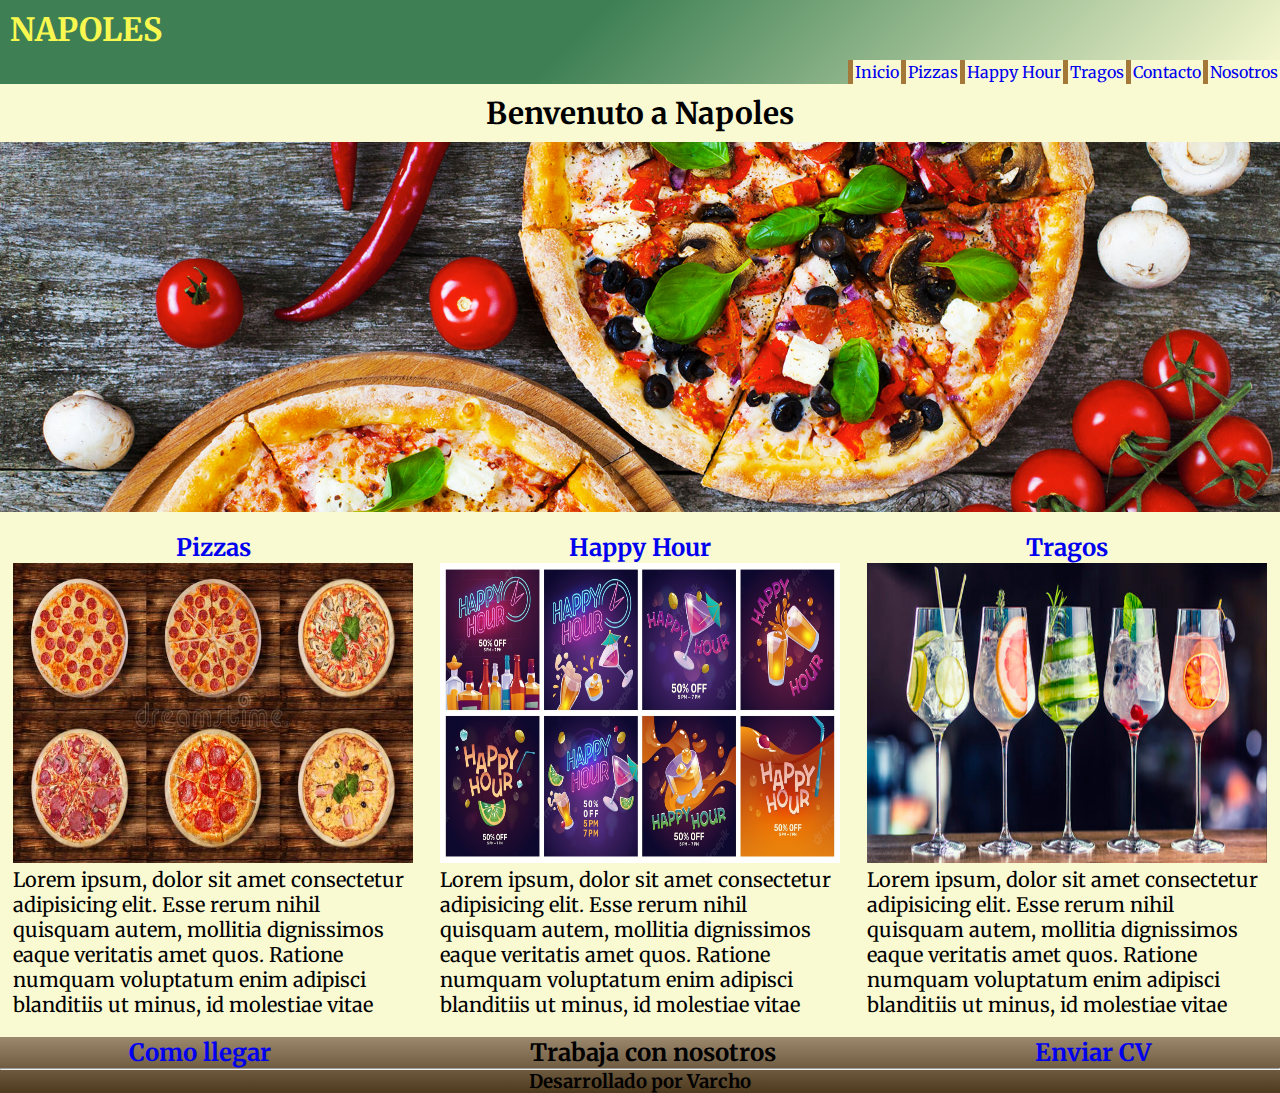
<file: index.html>
<!DOCTYPE html>
<html>
<head>
    <meta charset="utf-8">
    <meta http-equiv="X-UA-Compatible"
    content="IE=edge">
<meta name="keywords" content="Napoles, Pizzeria, Buenos Aires,"> 
<meta name="description" content="">
<meta name="viewport" content="width=device-width, initial-scale=1.0">
<title>Napoles - Sitio Oficial de Napoles</title>
<meta name="descripcion" content="Napoles. Las mejores pizzas, al mejor estilo napolitano">
<link rel="shortcut icon" href="favicon.ico" type="image/x-icon">
<link rel="icon" href="favicon.ico" type="image/x-icon">
<link rel="stylesheet" href="destino.css">
<link rel="preconnect" href="https://fonts.googleapis.com">
<link rel="preconnect" href="https://fonts.gstatic.com" crossorigin>
</head>    
<body id="grid">
    <header>
        <h1 class="margen textoAnimado">NAPOLES</h1>
    
            <ul class="menu-flex2">
                
                <li><a href="index.html"> Inicio </a></li>
                <li><a href="pizzas.html"> Pizzas </a></li>
                <li><a href="happyhour.html"> Happy Hour </a></li>   
                <li><a href="tragos.html"> Tragos </a></li> 
                <li><a href="contacto.html"> Contacto </a></li>
                <li><a href="nosotros.html"> Nosotros </a></li>
            </ul>
    </header>


    <nav id="titulo"><H1 class="textoTitulo centrar margen">Benvenuto a Napoles</h1>

        <div class="fondoInicio"></div></nav> 

<main class="main-flex">
    <section id="pizzas" class="menuAnimado">
        <h2 class="centrar"><a href="pizzas.html"> Pizzas </a></h2>    
        <img class="img" src="pizzas.jpg" alt="Foto del menu Pizzas"> 
        <P class="texto ancho">Lorem ipsum, dolor sit amet consectetur adipisicing elit. Esse rerum nihil quisquam autem, mollitia dignissimos eaque veritatis amet quos. Ratione numquam voluptatum enim adipisci blanditiis ut minus, id molestiae vitae</P>
    </section>
</main>
<main class="main-flex">

<section id="happyhour" class="menuAnimado">
    <h2 class="centrar"><a href="happyhour.html"> Happy Hour </a></h2>
    <img class="img" src="happyhour.jpg" alt="Foto del Happy Hour">
    <P class="texto ancho">Lorem ipsum, dolor sit amet consectetur adipisicing elit. Esse rerum nihil quisquam autem, mollitia dignissimos eaque veritatis amet quos. Ratione numquam voluptatum enim adipisci blanditiis ut minus, id molestiae vitae</P>
</section>
</main>
<main class="main-flex">

<section id="tragos" class="menuAnimado">  
    <h2 class="centrar"><a href="tragos.html">Tragos</a></h2>
    <img class="img" src="tragoS.jpg" alt="Foto de los tragoss"> 
    <P class="texto ancho">Lorem ipsum, dolor sit amet consectetur adipisicing elit. Esse rerum nihil quisquam autem, mollitia dignissimos eaque veritatis amet quos. Ratione numquam voluptatum enim adipisci blanditiis ut minus, id molestiae vitae</P>
</section>
</main>

    <footer id="pie">
      <div class="footer-flex">
        <h2 class="margen1"><a href="contacto.html"> Como llegar </a></h2>
        <h2 class="margen1">Trabaja con nosotros</h2>

        <h2 class="margen1"><a href="contacto.html"> Enviar CV </a></h2>

    </div> 
<hr>
<h3 class="centrar">Desarrollado por Varcho</h3>

    
    
    </footer>
</body>
</html>
</file>
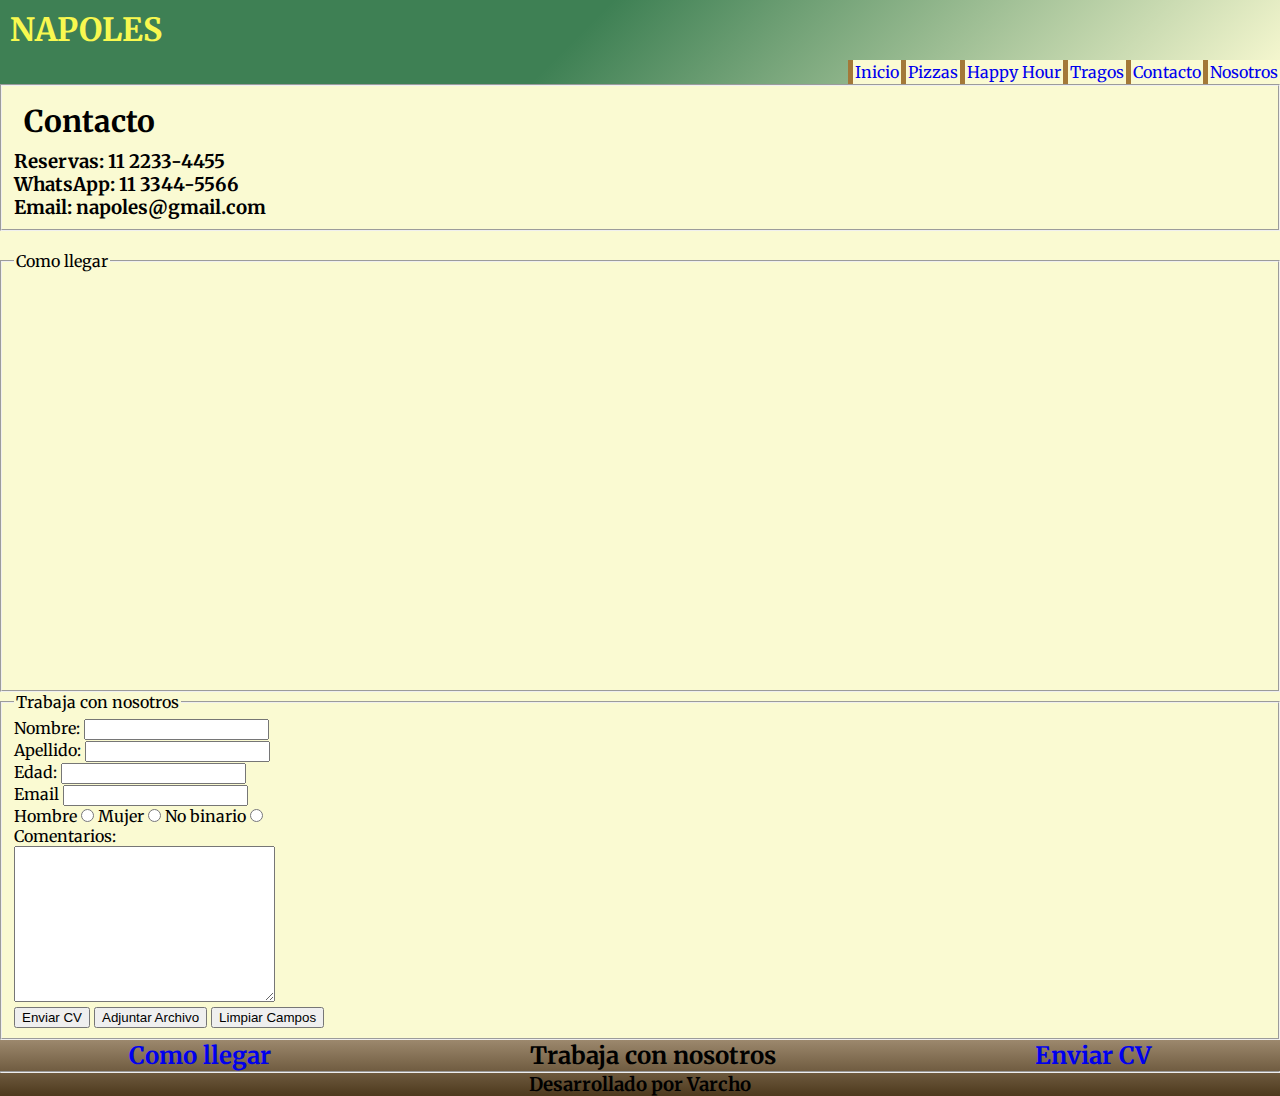
<file: contacto.html>
<!DOCTYPE html>
<html lang="en">
<head>
    <meta charset="UTF-8">
    <meta http-equiv="X-UA-Compatible" content="IE=edge">
    <meta name="viewport" content="width=device-width, initial-scale=1">
    <title>Contacto - Sitio Oficial de Napoles</title>
    <link rel="stylesheet" href="destino.css">
    <link rel="preconnect" href="https://fonts.googleapis.com">
    <link rel="preconnect" href="https://fonts.gstatic.com" crossorigin>
    <link rel="shortcut icon" href="favicon.ico" type="image/x-icon">
    <link rel="icon" href="favicon.ico" type="image/x-icon">
</head>
<body id="gridcontacto">
    <header>
        <h1 class="margen textoAnimado">NAPOLES</h1>
    
            <ul class="menu-flex2">
                
                <li><a href="index.html"> Inicio </a></li>
                <li><a href="pizzas.html"> Pizzas </a></li>
                <li><a href="happyhour.html"> Happy Hour </a></li>   
                <li><a href="tragos.html"> Tragos </a></li> 
                <li><a href="contacto.html"> Contacto </a></li>
                <li><a href="nosotros.html"> Nosotros </a></li>
            </ul>
    </header>

       
        
<main>
    <nav>
    <fieldset>
        <h1 class="textoTitulo margen">Contacto</h1>
        <h2></h2>
<h3>Reservas: 11 2233-4455</h3>
<h3>WhatsApp: 11 3344-5566</h3>
<h3>Email: napoles@gmail.com</h3>
</fieldset> 
</nav>
<section id="comollegar">
<fieldset>
<legend class="margenInterno">Como llegar</legend>
    <iframe src="https://www.google.com/maps/embed?pb=!1m18!1m12!1m3!1d3290.296482671264!2d-58.54124404872352!3d-34.444621080405255!2m3!1f0!2f0!3f0!3m2!1i1024!2i768!4f13.1!3m3!1m2!1s0x95bcafeceea27e69%3A0xbe808bdc39d0e7ee!2sGral.%20Arias%202500%2C%20B1646%20Victoria%2C%20Provincia%20de%20Buenos%20Aires!5e0!3m2!1ses-419!2sar!4v1657694841259!5m2!1ses-419!2sar" width="400" height="400" style="border:0;" allowfullscreen="" loading="lazy" referrerpolicy="no-referrer-when-downgrade"></iframe>
</fieldset> 
<h2></h2>
</section>
<section id="trabaja">
<fieldset>
    <legend class="margenInterno">Trabaja con nosotros</legend>
<form action="">
    <label for="Nombre">Nombre:</label>
    <input type="text" name="Nombre">
    <div></div>
    <label for="Apellido">Apellido:</label>
    <input type="text" name="Apellido">
    <div></div>
    <label for="Edad">Edad:</label>
    <input type="text" name="Edad">
    <div></div>
    <label for="Correo">Email</label>
    <input type="Email" name="Correo"><br>
    <h2></h2>
    Hombre
    <input type="radio" name="sexo" value="Hombre" />
    Mujer
    <input type="radio" name="sexo" value="Mujer" />
    No binario
    <input type="radio" name="sexo" value="No Binario" />

    <h2></h2>
<label for="Comentarios">Comentarios:</label><br>
<textarea name="Comentarios" id="" cols="30" rows="10"></textarea>
<h2></h2>
<input type="submit" value="Enviar CV"/>
<input type="submit" value="Adjuntar Archivo"/>
    <input type="reset" value="Limpiar Campos"/>
</fieldset>
</form>
</section>
</main>
<footer id="pie">
    <div class="footer-flex">
      <h2 class="margen1"><a href="contacto.html"> Como llegar </a></h2>
      <h2 class="margen1">Trabaja con nosotros</h2>

      <h2 class="margen1"><a href="contacto.html"> Enviar CV </a></h2>

  </div> 
<hr>
<h3 class="centrar">Desarrollado por Varcho</h3>

  
  
  </footer>
</body>
</html>
</file>
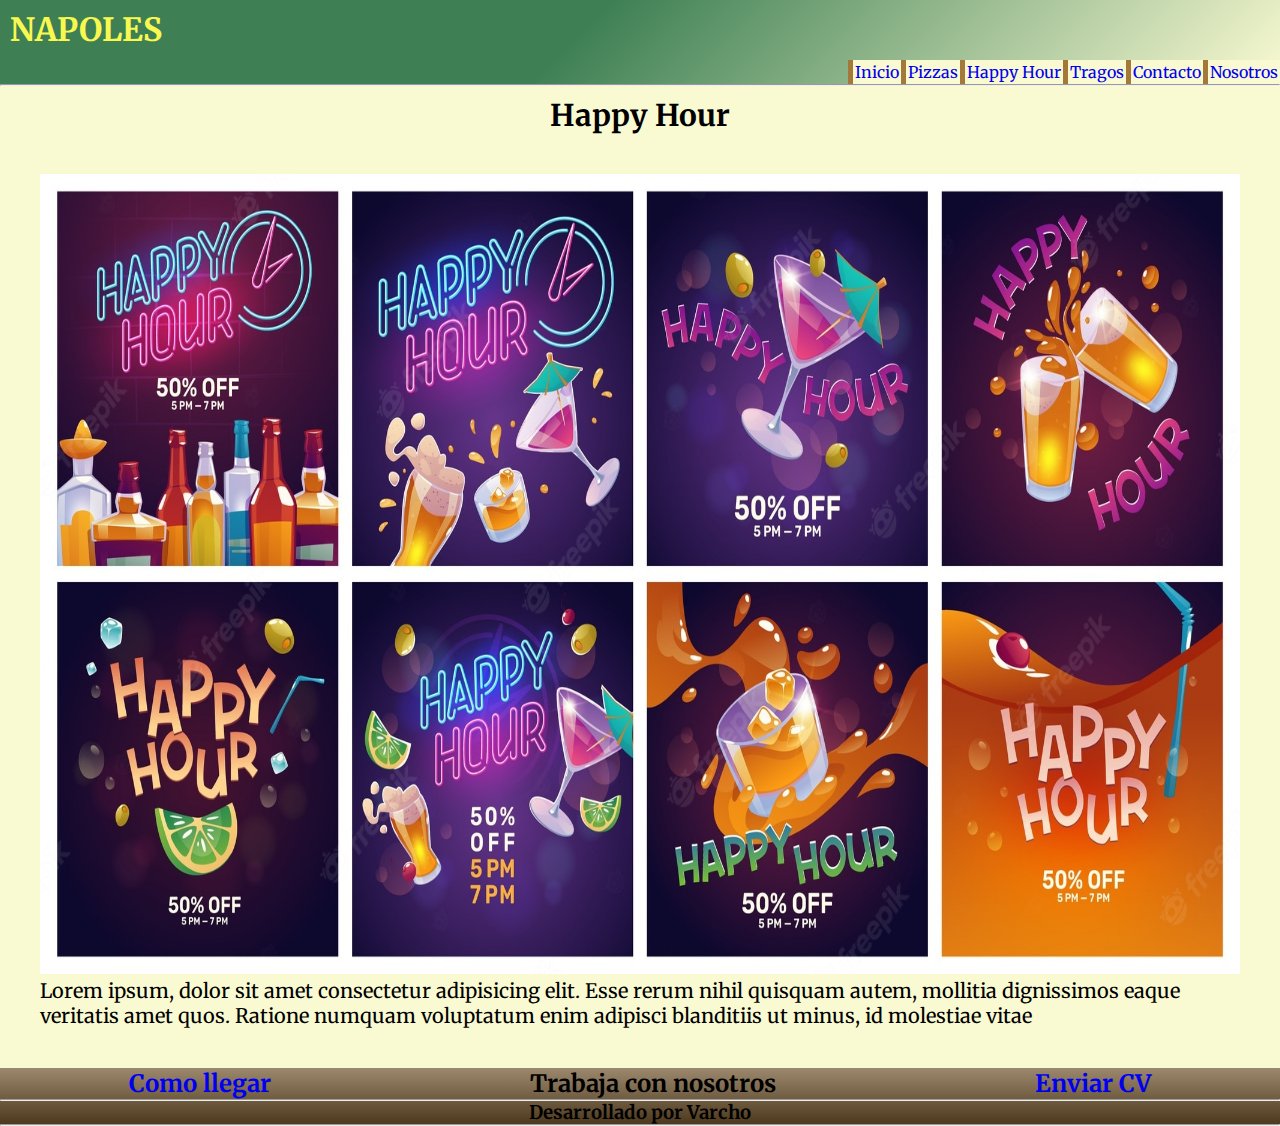
<file: happyhour.html>
<!DOCTYPE html>
<html lang="en">
<head>
    <meta charset="UTF-8">
    <meta http-equiv="X-UA-Compatible" content="IE=edge">
    <meta name="viewport" content="width=device-width, initial-scale=1">
    <title>Happy Hour - Sitio Oficial de Napoles</title>
    <link rel="stylesheet" href="destino.css">
    <link rel="preconnect" href="https://fonts.googleapis.com">
    <link rel="preconnect" href="https://fonts.gstatic.com" crossorigin>
    <link rel="shortcut icon" href="favicon.ico" type="image/x-icon">
<link rel="icon" href="favicon.ico" type="image/x-icon">
</head>
<body id="gridhappy">
    <header>
    <h1 class="margen textoAnimado">NAPOLES</h1>
        <ul class="menu-flex2">
            <li><a href="index.html"> Inicio </a></li>
            <li><a href="pizzas.html"> Pizzas </a></li>
            <li><a href="happyhour.html"> Happy Hour </a></li>   
            <li><a href="tragos.html"> Tragos </a></li> 
            <li><a href="contacto.html"> Contacto </a></li>
            <li><a href="nosotros.html"> Nosotros </a></li>
        </ul>
</header>

<hr>

<main>
    <nav>
  <h1 class="textoTitulo centrar margen">Happy Hour</h1> </nav>
<section id="principal" class="margen">
    <img class="fondos" src="happyhour.jpg" alt="Banner del Happy Hour">
    <P class="texto">Lorem ipsum, dolor sit amet consectetur adipisicing elit. Esse rerum nihil quisquam autem, mollitia dignissimos eaque veritatis amet quos. Ratione numquam voluptatum enim adipisci blanditiis ut minus, id molestiae vitae</P>
</section>
</main>
<hr>
<footer id="pie">
  <div class="footer-flex">
    <h2 class="margen1"><a href="contacto.html"> Como llegar </a></h2>
    <h2 class="margen1">Trabaja con nosotros</h2>

    <h2 class="margen1"><a href="contacto.html"> Enviar CV </a></h2>

</div> 
<hr>
<h3 class="centrar">Desarrollado por Varcho</h3>



</footer>
</body>
</html>
</file>
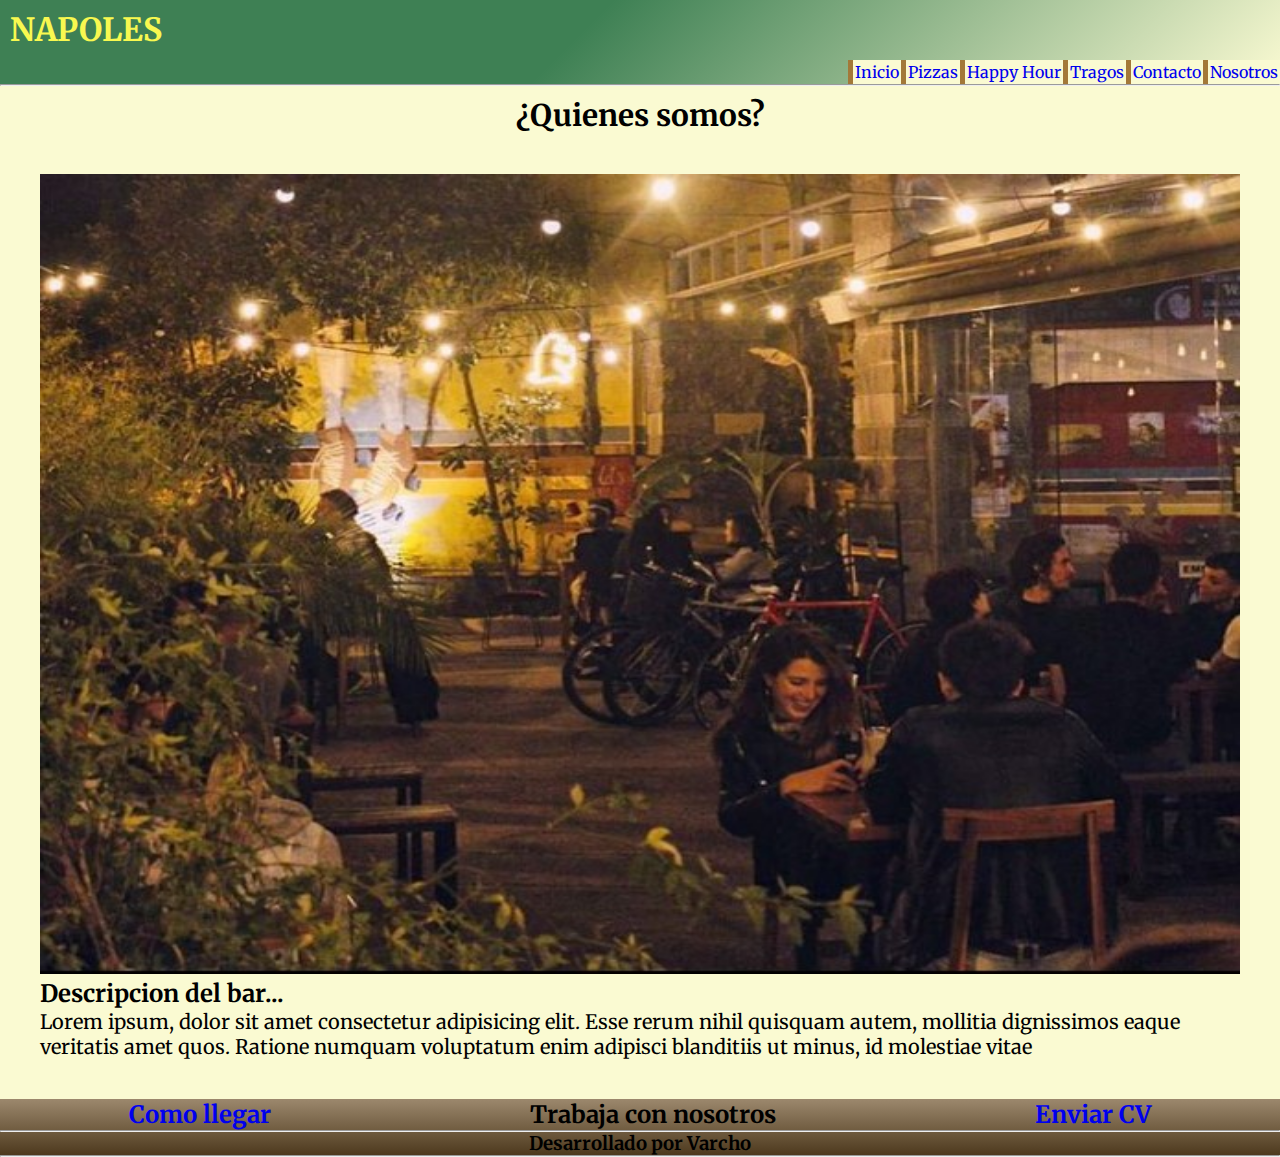
<file: nosotros.html>
<!DOCTYPE html>
<html lang="en">
<head>
    <meta charset="UTF-8">
    <meta http-equiv="X-UA-Compatible" content="IE=edge">
    <meta name="viewport" content="width=device-width, initial-scale=1">
    <title>Nosotros - Sitio Oficial de Napoles</title>
    <link rel="stylesheet" href="destino.css">
    <link rel="preconnect" href="https://fonts.googleapis.com">
    <link rel="preconnect" href="https://fonts.gstatic.com" crossorigin>
    <link rel="shortcut icon" href="favicon.ico" type="image/x-icon">
    <link rel="icon" href="favicon.ico" type="image/x-icon">
</head>
<body id="gridnosotros">
    <header>
        <h1 class="margen textoAnimado">NAPOLES</h1>
    
            <ul class="menu-flex2">
                
                <li><a href="index.html"> Inicio </a></li>
                <li><a href="pizzas.html"> Pizzas </a></li>
                <li><a href="happyhour.html"> Happy Hour </a></li>   
                <li><a href="tragos.html"> Tragos </a></li> 
                <li><a href="contacto.html"> Contacto </a></li>
                <li><a href="nosotros.html"> Nosotros </a></li>
            </ul>
    </header>
        
<hr>
    <main>
        <nav>
        <h1 class="textoTitulo centrar margen">¿Quienes somos?</h1>
    </nav>
    <section id="principal" class="margen">
<img class="fondos" src="fondonosotros.jpg" alt="foto del bar">
<h2>Descripcion del bar...</h2>
<P class="texto">Lorem ipsum, dolor sit amet consectetur adipisicing elit. Esse rerum nihil quisquam autem, mollitia dignissimos eaque veritatis amet quos. Ratione numquam voluptatum enim adipisci blanditiis ut minus, id molestiae vitae</P>
</section>
  </main>
<hr>
<footer id="pie">
    <div class="footer-flex">
      <h2 class="margen1"><a href="contacto.html"> Como llegar </a></h2>
      <h2 class="margen1">Trabaja con nosotros</h2>

      <h2 class="margen1"><a href="contacto.html"> Enviar CV </a></h2>

  </div> 
<hr>
<h3 class="centrar">Desarrollado por Varcho</h3>

  
  
  </footer>
</body>
</html>
</file>
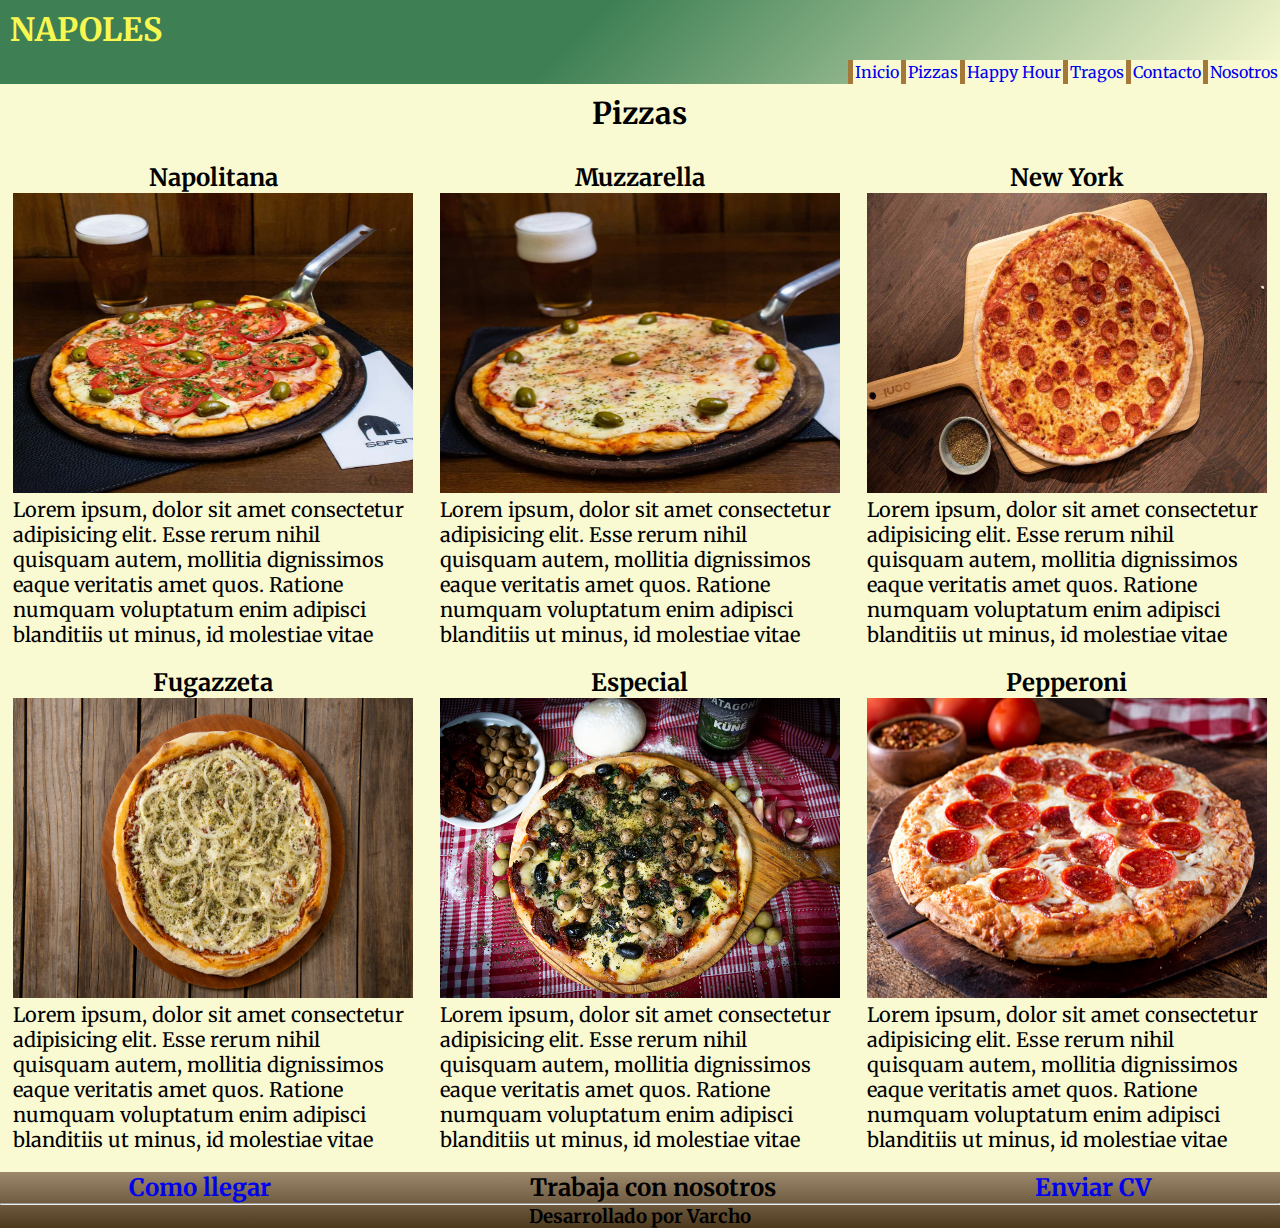
<file: Pizzas.html>
<!DOCTYPE html>
<html>
<head>
    <meta charset="utf-8">
    <meta http-equiv="X-UA-Compatible"
    content="IE=edge">

<title>Pizzas - Sitio Oficial de Napoles</title>
<meta name="description" content="">
<meta name="viewport"
content="width=device-width, initial-scale=1">
<link rel="shortcut icon" href="favicon.ico" type="image/x-icon">
<link rel="icon" href="favicon.ico" type="image/x-icon">
<link rel="stylesheet" href="destino.css">
<link rel="preconnect" href="https://fonts.googleapis.com">
<link rel="preconnect" href="https://fonts.gstatic.com" crossorigin>
</head>

<body id="gridpizzas">
    <header>
        <h1 class="margen textoAnimado">NAPOLES</h1>
    
            <ul class="menu-flex2">
                
                <li><a href="index.html"> Inicio </a></li>
                <li><a href="pizzas.html"> Pizzas </a></li>
                <li><a href="happyhour.html"> Happy Hour </a></li>   
                <li><a href="tragos.html"> Tragos </a></li> 
                <li><a href="contacto.html"> Contacto </a></li>
                <li><a href="nosotros.html"> Nosotros </a></li>
            </ul>
    </header>
    <nav id="titulo"><h1 class="textoTitulo centrar margen">Pizzas</h1></nav>
    <main class="main-flex">
        <section id="napolitana" class="border menuAnimado">
        
        <h2 class="centrar">Napolitana</h2>
        <img class="img" src="pizzanapolitana.jpg" alt="Foto de la pizza Napolitana">
       <P class="texto ancho">Lorem ipsum, dolor sit amet consectetur adipisicing elit. Esse rerum nihil quisquam autem, mollitia dignissimos eaque veritatis amet quos. Ratione numquam voluptatum enim adipisci blanditiis ut minus, id molestiae vitae</P>

    </section>
</main>

<main class="main-flex">

    <section id="muzzarella" class="border menuAnimado">
        
         <h2 class="centrar">Muzzarella</h2>
        <img class="img"src="pizzamuzzarella.jpg"alt="Foto de la pizza Muzzarella">
         <P class="margenInterno texto ancho">Lorem ipsum, dolor sit amet consectetur adipisicing elit. Esse rerum nihil quisquam autem, mollitia dignissimos eaque veritatis amet quos. Ratione numquam voluptatum enim adipisci blanditiis ut minus, id molestiae vitae</P>

     </section>
</main>

<main class="main-flex">

    <section id="newyork" class="border menuAnimado">
            <h2 class="centrar">New York</h2>
            <img class="img" src="pizzanewyork.jpg"alt="Foto de la pizza New York">
           <P class="texto ancho">Lorem ipsum, dolor sit amet consectetur adipisicing elit. Esse rerum nihil quisquam autem, mollitia dignissimos eaque veritatis amet quos. Ratione numquam voluptatum enim adipisci blanditiis ut minus, id molestiae vitae</P>

        </section>
</main>

<main class="main-flex">

    <section id="fugazzeta" class="border menuAnimado">
            <h2 class="centrar">Fugazzeta</h2>
            <img class="img" src="pizzafugazzeta.jpg" alt="Foto de la pizza Fugazzeta">
            <P class="margenInterno texto ancho">Lorem ipsum, dolor sit amet consectetur adipisicing elit. Esse rerum nihil quisquam autem, mollitia dignissimos eaque veritatis amet quos. Ratione numquam voluptatum enim adipisci blanditiis ut minus, id molestiae vitae</P>

    </section>
</main>

<main class="main-flex">

    <section id="especial" class="border menuAnimado">
            <h2 class="centrar">Especial</h2>
            <img class="img" src="pizzaespecial.jpg" alt="Foto de la pizza Especial">
            <P class="margenInterno texto ancho">Lorem ipsum, dolor sit amet consectetur adipisicing elit. Esse rerum nihil quisquam autem, mollitia dignissimos eaque veritatis amet quos. Ratione numquam voluptatum enim adipisci blanditiis ut minus, id molestiae vitae</P>
</main>

    </section>
<main class="main-flex">
 
    <section id="pepperoni" class="border menuAnimado">
            <h2 class="centrar">Pepperoni</h2>
            <img class="img" src="pizzapepperoni.jpg"alt="Foto de la pizza Pepperoni">
            <P class="margenInterno texto ancho">Lorem ipsum, dolor sit amet consectetur adipisicing elit. Esse rerum nihil quisquam autem, mollitia dignissimos eaque veritatis amet quos. Ratione numquam voluptatum enim adipisci blanditiis ut minus, id molestiae vitae</P>
            
    </section>
</main>
<footer id="pie">
    <div class="footer-flex">
      <h2 class="margen1"><a href="contacto.html"> Como llegar </a></h2>
      <h2 class="margen1">Trabaja con nosotros</h2>

      <h2 class="margen1"><a href="contacto.html"> Enviar CV </a></h2>

  </div> 
<hr>
<h3 class="centrar">Desarrollado por Varcho</h3>

  
  
  </footer>
</body>
</html>
</file>
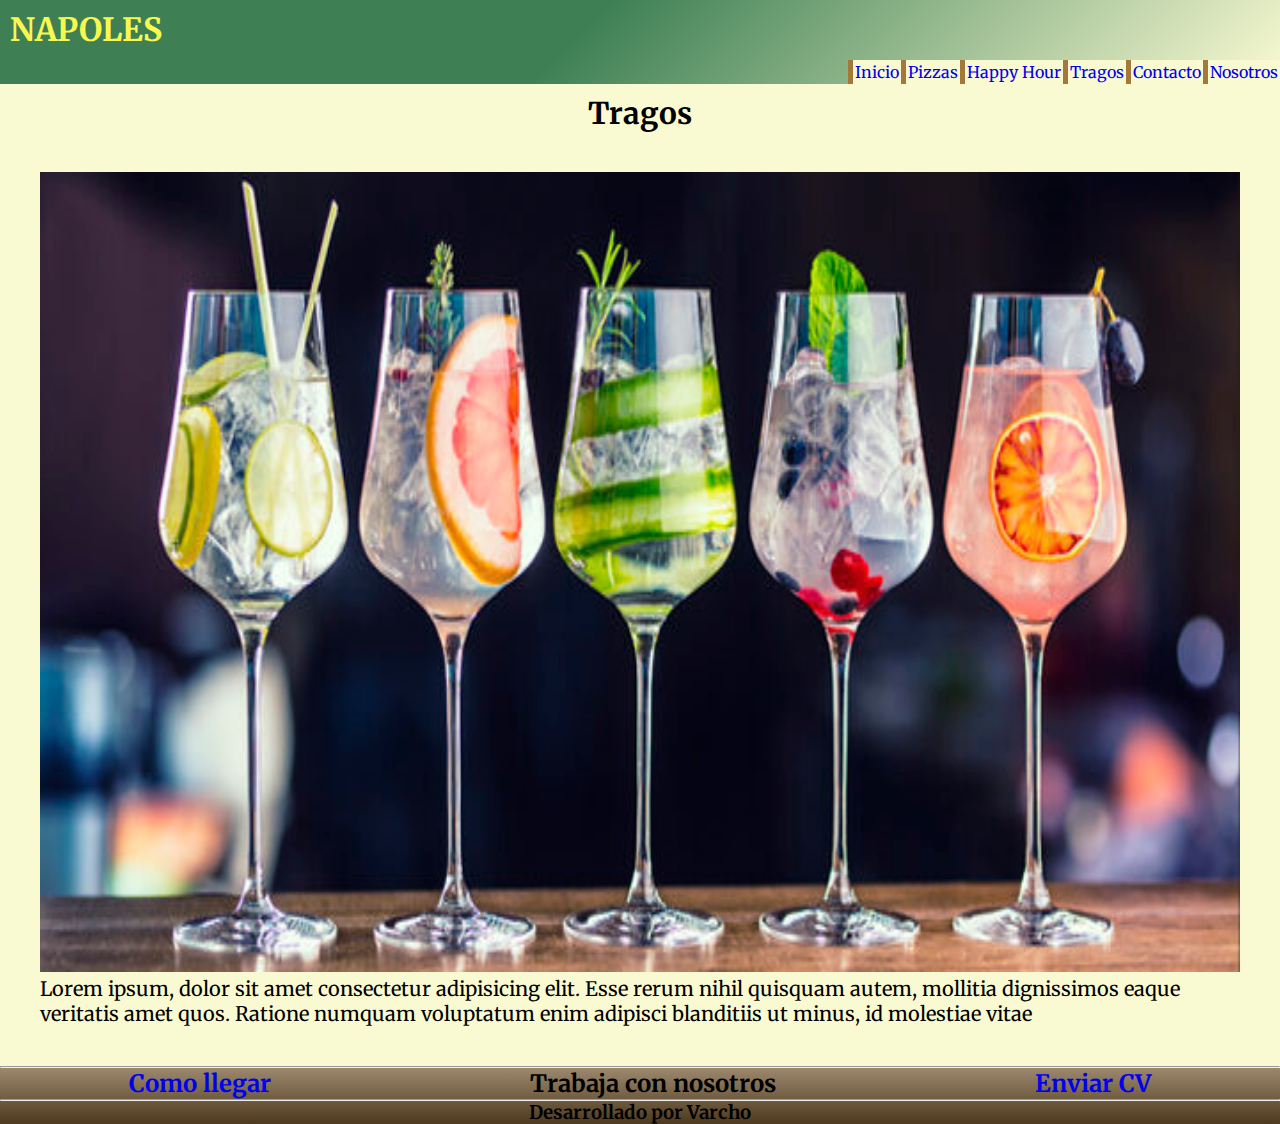
<file: tragos.html>
<!DOCTYPE html>
<html lang="en">
<head>
    <meta charset="UTF-8">
    <meta http-equiv="X-UA-Compatible" content="IE=edge">
    <meta name="viewport" content="width=device-width, initial-scale=1">
    <title>Tragos - Sitio Oficial de Napoles</title>
    <link rel="stylesheet" href="destino.css">
    <link rel="preconnect" href="https://fonts.googleapis.com">
    <link rel="preconnect" href="https://fonts.gstatic.com" crossorigin>
    <link rel="shortcut icon" href="favicon.ico" type="image/x-icon">
<link rel="icon" href="favicon.ico" type="image/x-icon">
  
</head>
<body id="gridtragos">
    <header>
        <h1 class="margen textoAnimado">NAPOLES</h1>
    
            <ul class="menu-flex2">
                
                <li><a href="index.html"> Inicio </a></li>
                <li><a href="pizzas.html"> Pizzas </a></li>
                <li><a href="happyhour.html"> Happy Hour </a></li>   
                <li><a href="tragos.html"> Tragos </a></li> 
                <li><a href="contacto.html"> Contacto </a></li>
                <li><a href="nosotros.html"> Nosotros </a></li>
            </ul>
    </header>
        
    <main>
    <nav>
        <h1 class="textoTitulo centrar margen">Tragos</h1>
        </nav>
    <section id="principal" class="margen">
    <img class="fondos" src="tragoS.jpg" alt="Foto de los Tragos">
    <P class="margenInterno texto">Lorem ipsum, dolor sit amet consectetur adipisicing elit. Esse rerum nihil quisquam autem, mollitia dignissimos eaque veritatis amet quos. Ratione numquam voluptatum enim adipisci blanditiis ut minus, id molestiae vitae</P>
</section>
</main>
<hr>

<footer id="pie">
    <div class="footer-flex">
      <h2 class="margen1"><a href="contacto.html"> Como llegar </a></h2>
      <h2 class="margen1">Trabaja con nosotros</h2>

      <h2 class="margen1"><a href="contacto.html"> Enviar CV </a></h2>

  </div> 
<hr>
<h3 class="centrar">Desarrollado por Varcho</h3>

  
  
  </footer>
</body>
</html>
</file>
<file: destino.css>
@import url("https://fonts.googleapis.com/css2?family=Edu+SA+Beginner:wght@400;700&family=Merriweather:wght@300&display=swap"); /*desktop*/
@media (min-width: 1024px) {
  #grid {
    display: grid;
    grid-template-areas: "cabeza cabeza cabeza" "tituloyfondo tituloyfondo tituloyfondo" "pizzas happyhour tragos" "pie pie pie";
    grid-template-rows: 1fr 4fr 4fr 1fr;
    grid-template-columns: 1fr 1fr 1fr;
  }
}
/*tablet*/
@media (min-width: 481px) and (max-width: 1023px) {
  #grid {
    display: grid;
    grid-template-areas: "cabeza" "tituloyfondo" "pizzas" "happyhour" "tragos" "pie";
    grid-template-rows: 1fr 4fr 4fr 1fr;
    grid-template-columns: 1fr;
  }
}
/*mobile*/
@media (max-width: 480px) {
  header h1 {
    text-align: center;
  }
  #grid {
    display: grid;
    grid-template-areas: "cabeza" "tituloyfondo" "pizzas" "happyhour" "tragos" "pie";
    grid-template-rows: 1fr 4fr 4fr 1fr;
    grid-template-columns: 1fr;
  }
}
header {
  grid-area: cabeza;
}

nav {
  grid-area: tituloyfondo;
  margin-bottom: 20px;
}

#pizzas {
  grid-area: pizzas;
  margin-bottom: 20px;
}

#happyhour {
  grid-area: happyhour;
  margin-bottom: 20px;
}

#tragos {
  grid-area: tragos;
  margin-bottom: 20px;
}

footer {
  grid-area: pie;
  background-color: #4d391d;
  background-image: linear-gradient(#9c886d, #4d391d);
}

/*pizzas*/
/*desktop*/
@media (min-width: 1024px) {
  #gridpizzas {
    display: grid;
    grid-template-areas: "cabeza cabeza cabeza" "tituloyfondo tituloyfondo tituloyfondo" "napolitana muzzarella newyork" "fugazzeta especial pepperoni" "pie pie pie";
    grid-template-rows: 1fr 1fr 4fr 4fr 1fr;
    grid-template-columns: 1fr 1fr 1fr;
  }
}
/*tablet*/
@media (min-width: 481px) and (max-width: 1023px) {
  #gridpizzas {
    display: grid;
    grid-template-areas: "cabeza cabeza" "tituloyfondo tituloyfondo" "napolitana muzzarella" "newyork fugazzeta" "especial pepperoni" "pie pie";
    grid-template-rows: 1fr 1fr 4fr 4fr 1fr;
    grid-template-columns: 1fr 1fr;
  }
}
/*mobile*/
@media (max-width: 480px) {
  #gridpizzas {
    display: grid;
    grid-template-areas: "cabeza" "tituloyfondo" "napolitana" "muzzarella" "newyork" "fugazzeta" "especial" "pepperoni" "pie";
    grid-template-rows: 1fr 1fr 4fr 4fr 1fr;
    grid-template-columns: 1fr;
  }
}
#napolitana {
  grid-area: napolitana;
  margin-bottom: 20px;
}

#muzzarella {
  grid-area: muzzarella;
  margin-bottom: 20px;
}

#newyork {
  grid-area: newyork;
  margin-bottom: 20px;
}

#fugazzeta {
  grid-area: fugazzeta;
  margin-bottom: 20px;
}

#especial {
  grid-area: especial;
  margin-bottom: 20px;
}

#pepperoni {
  grid-area: pepperoni;
  margin-bottom: 20px;
}

#principal {
  grid-area: principal;
  margin: 40px;
}

.border {
  border-color: black;
}

/*desktop*/
@media (min-width: 1024px) {
  #gridhappy {
    display: grid;
    grid-template-areas: "cabeza" "tituloyfondo" "principal" "pie";
    grid-template-rows: 1fr 2fr 1fr;
    grid-template-columns: 1fr;
  }
}
/*tablet*/
@media (min-width: 481px) and (max-width: 1023px) {
  #gridhappy {
    display: grid;
    grid-template-areas: "cabeza" "tituloyfondo" "principal" "pie";
    grid-template-rows: 1fr 2fr 1fr;
    grid-template-columns: 1fr;
  }
}
/*mobile*/
@media (max-width: 480px) {
  #gridhappy {
    display: grid;
    grid-template-areas: "cabeza" "tituloyfondo" "principal" "pie";
    grid-template-rows: 1fr 2fr 1fr;
    grid-template-columns: 1fr;
  }
}
/*desktop*/
@media (min-width: 1024px) {
  #gridcontacto {
    display: grid;
    grid-template-areas: "cabeza" "tituloyfondo" "comollegar" "trabaja" "pie";
    grid-template-rows: 1fr 2fr 2fr 2fr 1fr;
    grid-template-columns: 1fr;
  }
}
/*tablet*/
@media (min-width: 481px) and (max-width: 1023px) {
  #gridcontacto {
    display: grid;
    grid-template-areas: "cabeza" "tituloyfondo" "comollegar" "trabaja" "pie";
    grid-template-rows: 1fr 2fr 2fr 2fr 1fr;
    grid-template-columns: 1fr;
  }
}
/*mobile*/
@media (max-width: 480px) {
  #gridcontacto {
    display: grid;
    grid-template-areas: "cabeza" "tituloyfondo" "comollegar" "trabaja" "pie";
    grid-template-rows: 1fr 2fr 2fr 2fr 1fr;
    grid-template-columns: 1fr;
  }
}
#comollegar {
  grid-area: comollegar;
}

#trabaja {
  grid-area: trabaja;
}

#gridnosotros {
  display: grid;
  grid-template-areas: "cabeza" "tituloyfondo" "principal" "pie";
  grid-template-rows: 1fr 2fr 1fr;
  grid-template-columns: 1fr;
}

#gridtragos {
  display: grid;
  grid-template-areas: "cabeza" "tituloyfondo" "principal" "pie";
  grid-template-rows: 1fr 2fr 1fr;
  grid-template-columns: 1fr;
}

/*animaciones*/
.textoAnimado {
  animation-name: texto;
  animation-duration: 3s;
  animation-iteration-count: 1;
}

@keyframes texto {
  from {
    transform: translateX(1700px);
    color: #3e8054;
  }
  to {
    transform: translateX(0px);
    color: rgb(248, 248, 80);
  }
}
.menuAnimado {
  animation-name: menup;
  animation-duration: 3s;
  animation-iteration-count: 1;
}

@keyframes menup {
  from {
    transform: translateX(1800px);
  }
  to {
    transform: translateX(0px);
  }
}
* {
  margin: 0;
}

a {
  text-decoration: none;
}

header h1 {
  color: rgb(248, 248, 80);
}

header {
  background-color: #3e8054;
  background-image: linear-gradient(315deg, lightgoldenrodyellow 0%, #3e8054 55%);
}

.margen {
  margin: 10px;
}
.margen .margen1 {
  margin: 20px;
}

.centrar {
  text-align: center;
}

.textoTitulo {
  font-size: 30px;
  color: rgb(0, 0, 0);
}

.texto {
  font-size: 20px;
  color: rgb(0, 0, 0);
}

.ancho {
  width: 400px;
}

/* extend */
.main-flex, .menu-flex2, .footer-flex {
  display: flex;
  justify-content: space-around;
  flex-direction: row wrap;
}

.footer-flex {
  flex-flow: row;
  justify-content: space-around;
}

.menu-flex2 {
  flex-direction: row;
  justify-content: end;
}

.fondos, .fondoInicio {
  background-repeat: no-repeat;
  background-size: cover;
}

.fondoInicio {
  background-image: url("fondo.jpg");
}

/*mixin */
.img {
  width: 400px;
  height: 300px;
}

.fondos, .fondoInicio {
  width: 100%;
  height: 800px;
}

.fondoInicio {
  width: 100%;
  height: 370px;
}

.centrar {
  text-align: center;
}

ul li {
  display: inline-flex;
}

span, li {
  padding: 2px;
  background-color: lightgoldenrodyellow;
  border-left: 5px solid;
  color: #a37838;
}

body {
  width: 100%;
  height: 100vh;
  background-color: lightgoldenrodyellow;
  font-family: "Merriweather", serif;
}

/*# sourceMappingURL=destino.css.map */
</file>
